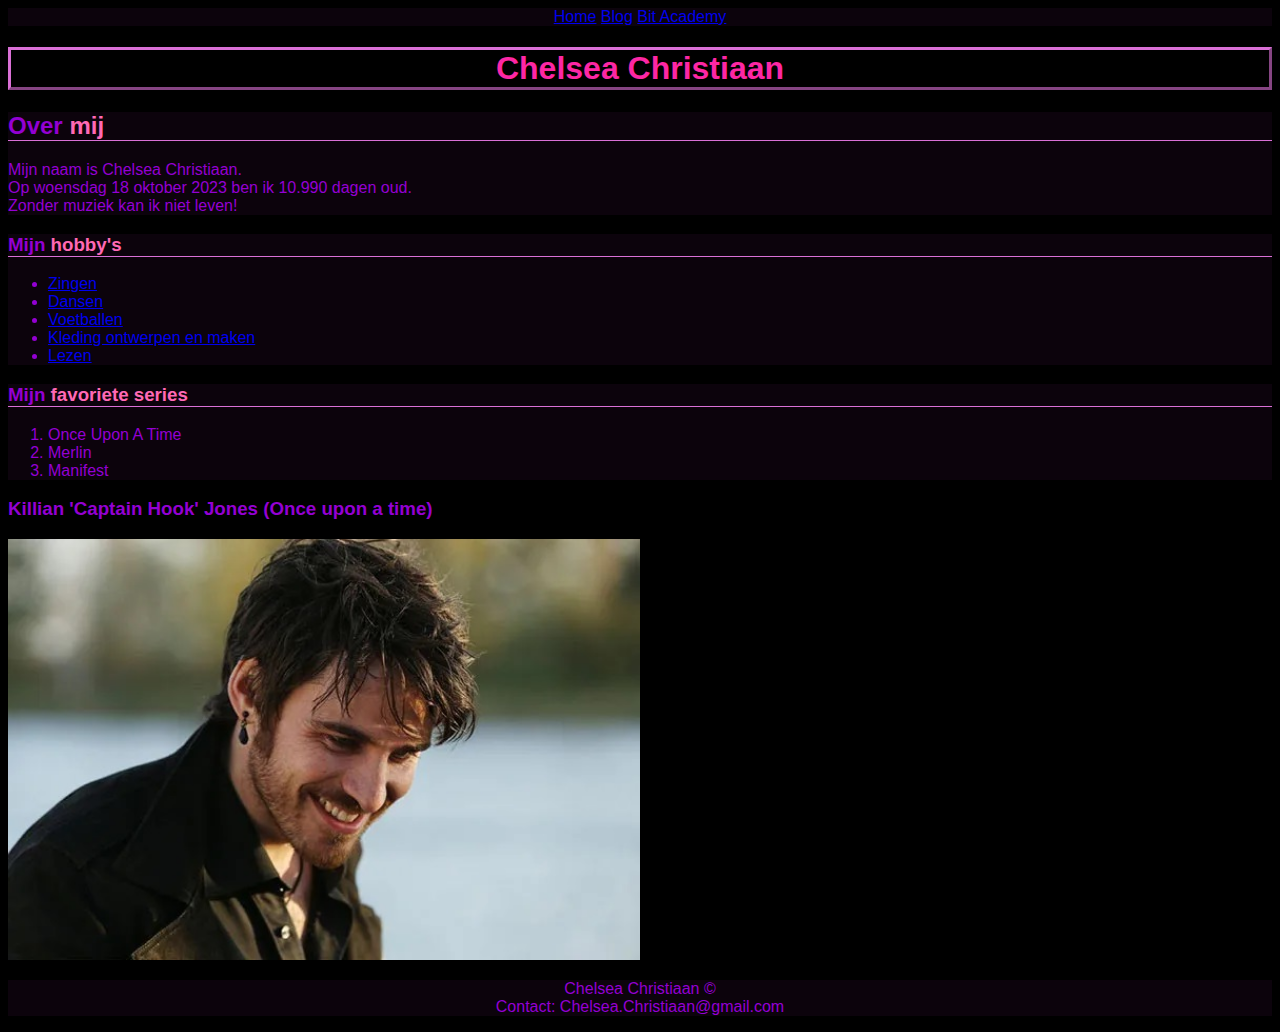
<file: Mijn website/index.html>
<!DOCTYPE html>
<html>
    <head>
        <title> Chelsea Christiaan</title>
        <link rel="stylesheet"
        type="text/css"
        href="style.css">
    </head>
    <body>
        <nav>
            <a href="index.html"> Home</a>
            <a href="blog.html"> Blog</a>
            <a href="https://www.bit-academy.nl/"> Bit Academy</a>
        </nav>
        <h1>Chelsea Christiaan </h1>
        <div class="back"> <h2 class="border1"> Over <span style="color: hotpink;">mij </span> </h2> 
        <p> Mijn naam is Chelsea Christiaan. <br> Op woensdag 18 oktober 2023 ben ik 10.990 dagen oud. <br>
        Zonder muziek kan ik niet leven! </p></div>

        <div class="back">
        <h3 class="border1"> Mijn <span style="color: hotpink;"> hobby's</span> </h3>
        <ul> 
        <li>
            <a href="https://nl.wikipedia.org/wiki/Zangkunst"> Zingen</a>
        </li>
        <li>
            <a href="https://nl.wikipedia.org/wiki/Dans"> Dansen</a>
        </li>
        <li>
            <a href="https://nl.wikipedia.org/wiki/Voetbal"> Voetballen</a>
        </li>
        <li>
            <a href="https://nl.wikipedia.org/wiki/Mode"> Kleding ontwerpen en maken</a>
        </li>
        <li>
            <a href="https://nl.wikipedia.org/wiki/Lezen"> Lezen</a>
        </li>
        </ul></div>

        <div class="back"> <h3 class="border1"> Mijn <span style="color: hotpink;">favoriete series </span> </h3>
        <ol>
        <li>Once Upon A Time</li>
        <li>Merlin</li>
        <li>Manifest</li>
        </ol> </div>
        <h3> Killian 'Captain Hook' Jones (Once upon a time) </h3>
        <img src="foto.jpg" alt="foto" class="Killian">
        <footer class="mail">
            <p> Chelsea Christiaan © <br>
            Contact: Chelsea.Christiaan@gmail.com</p>
        </footer>
    </body>
</html>
</file>
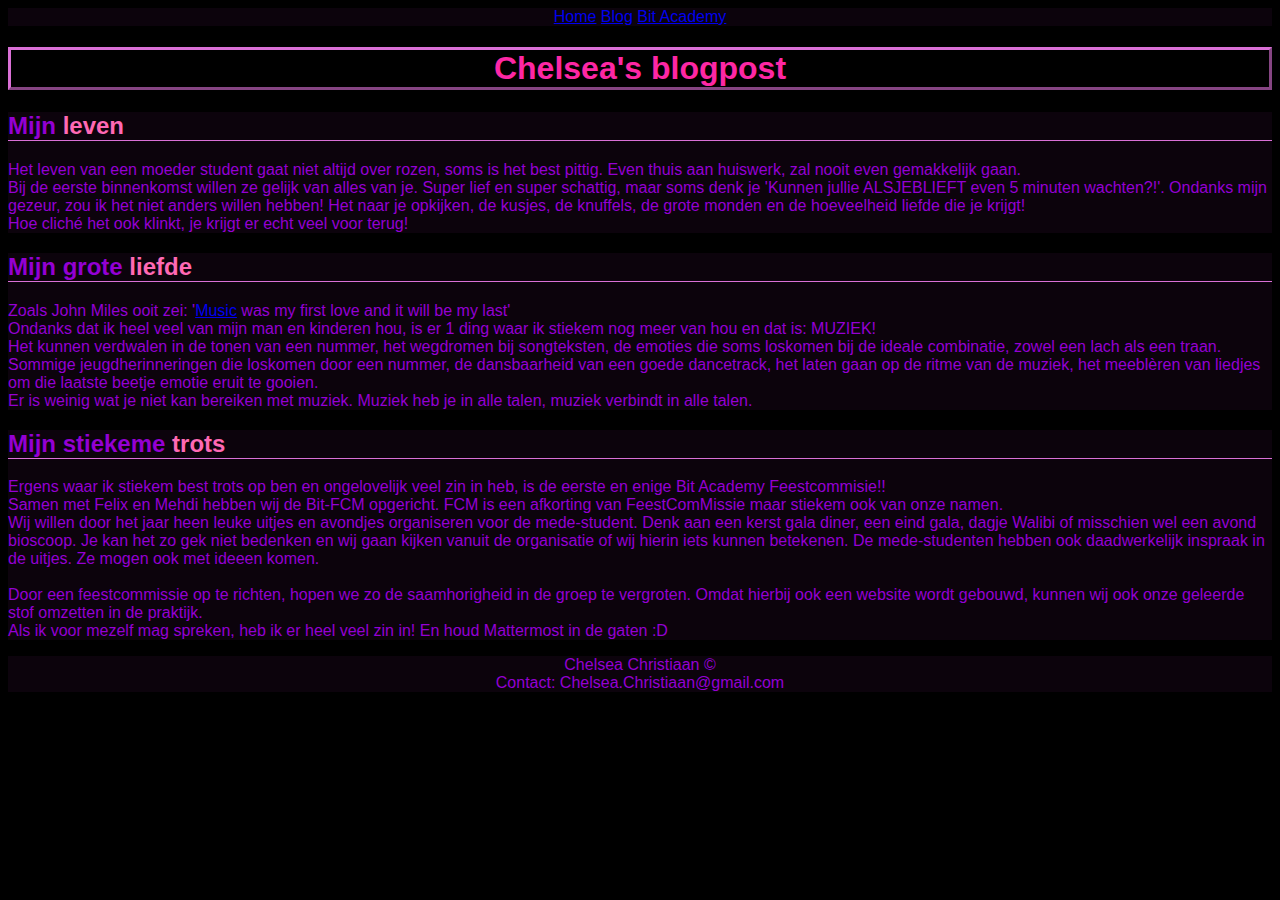
<file: Mijn website/blog.html>
<!DOCTYPE html>
<html>
    <head>
        <title>Chelsea's blogpost</title>
        <link rel="stylesheet"
        type="text/css"
        href="style.css">
    </head>
    <body>
        <nav>
            <a href="index.html"> Home</a>
            <a href="blog.html"> Blog</a>
            <a href="https://www.bit-academy.nl/"> Bit Academy</a>
        </nav>
        <h1>Chelsea's blogpost</h1>

        <section>
        <article class="back">
            <h2 class="border1">Mijn <span style="color: hotpink;">leven</span> </h2>
            <p>Het leven van een moeder student gaat niet altijd over rozen, soms is het best pittig.
                Even thuis aan huiswerk, zal nooit even gemakkelijk gaan. <br> Bij de eerste binnenkomst willen ze gelijk van alles van je.
                Super lief en super schattig, maar soms denk je 'Kunnen jullie ALSJEBLIEFT even 5 minuten wachten?!'. Ondanks mijn gezeur, zou ik het niet anders willen hebben!
                Het naar je opkijken, de kusjes, de knuffels, de grote monden en de hoeveelheid liefde die je krijgt! <br> Hoe cliché het ook klinkt, je krijgt er echt veel voor terug! 
            </p> 
        </article>

        <article class="back">
            <h2 class="border1">Mijn grote <span style="color: hotpink;">liefde</span> </h2>
            <p>Zoals John Miles ooit zei: '<a href="https://www.youtube.com/watch?v=lAsvjVx-Mg4">Music</a> was my first love and it will be my last' <br>
            Ondanks dat ik heel veel van mijn man en kinderen hou, is er 1 ding waar ik stiekem nog meer van hou en dat is: MUZIEK! <br>
            Het kunnen verdwalen in de tonen van een nummer, het wegdromen bij songteksten, de emoties die soms loskomen bij de ideale combinatie, zowel een lach als een traan. <br>
            Sommige jeugdherinneringen die loskomen door een nummer, de dansbaarheid van een goede dancetrack, het laten gaan op de ritme van de muziek, het meeblèren van liedjes om die laatste beetje emotie eruit te gooien. <br>
            Er is weinig wat je niet kan bereiken met muziek. Muziek heb je in alle talen, muziek verbindt in alle talen.
            </p>
        </article>

        <article class="back">
            <h2 class="border1">Mijn stiekeme <span style="color: hotpink;">trots</span> </h2>
            <p>Ergens waar ik stiekem best trots op ben en ongelovelijk veel zin in heb, is de eerste en enige Bit Academy Feestcommisie!! <br>
            Samen met Felix en Mehdi hebben wij de Bit-FCM opgericht. FCM is een afkorting van FeestComMissie maar stiekem ook van onze namen. <br>
            Wij willen door het jaar heen leuke uitjes en avondjes organiseren voor de mede-student. Denk aan een kerst gala diner, een eind gala, dagje Walibi of misschien wel een avond bioscoop.
            Je kan het zo gek niet bedenken en wij gaan kijken vanuit de organisatie of wij hierin iets kunnen betekenen. De mede-studenten hebben ook daadwerkelijk inspraak in de uitjes.
            Ze mogen ook met ideeen komen. <br><br>
            Door een feestcommissie op te richten, hopen we zo de saamhorigheid in de groep te vergroten. Omdat hierbij ook een website wordt gebouwd, kunnen wij ook onze geleerde stof omzetten in de praktijk. <br>
            Als ik voor mezelf mag spreken, heb ik er heel veel zin in! En houd Mattermost in de gaten :D </p>
        </article>
        </section>
        <footer class="mail">
            <p> Chelsea Christiaan © <br>
            Contact: Chelsea.Christiaan@gmail.com</p>
        </footer>
    </body>
</html>
</file>
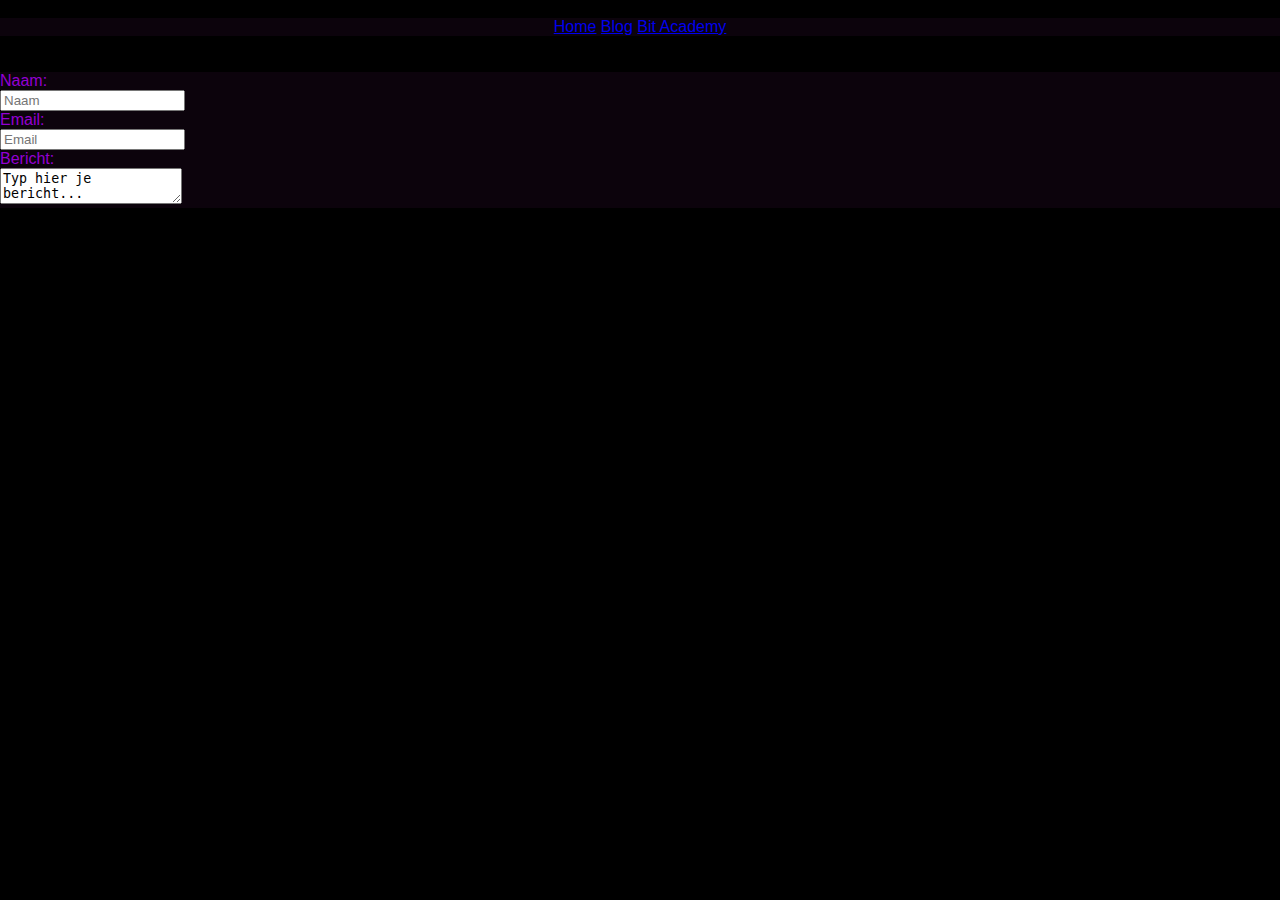
<file: Mijn website/contact.html>
<!DOCTYPE html>
<html lang="en">

    <head>
        <meta charset="UTF-8">
        <meta name="viewport" content="width=device-width, initial-scale=1.0">
        <title>Mijn website - contact</title>
        <link rel="stylesheet" href="style.css">
    </head>

    <body class="info">
        <nav>
            <a href="index.html"> Home</a>
            <a href="blog.html"> Blog</a>
            <a href="contact.html"> Bit Academy</a>
        </nav>
        <br>
        <br>

        <form action="submit" class="back">
            <label for="naam">Naam:</label>
            <input type="text" placeholder="Naam" id="naam" name="naam">
            <label for="email">Email:</label>
            <input type="email" placeholder="Email" id="email" name="email">
            <label for="bericht">Bericht:</label>
            <textarea name="bericht" id="bericht">Typ hier je bericht...</textarea>
        </form>
    </body>

</html>
</file>
<file: Mijn website/style.css>
h1 { text-align: center;
    color: rgb(253, 39, 164);
    font-size: xx-large;
    border-style: outset; 
    border-color: orchid;
}
body {
    font-family: Verdana, Geneva, Tahoma, sans-serif;
    background-color: black;
    color: darkviolet;
}
.Killian {
    height: 50%;
    width: 50%;
}
.border1 {
    border-bottom: ridge;
    border-width: 1px;
    border-color: orchid;
}
.back {
    background-color: rgba(199, 43, 191, 0.062);
}
.info {
    display: inline;
}
input {
    display: block;
}
label {
    display: block;
}   
nav {
    text-align: center;
    background-color: rgba(199, 43, 191, 0.062);
}
.mail {
    text-align: center;
    background-color: rgba(199, 43, 191, 0.062);
}
</file>
